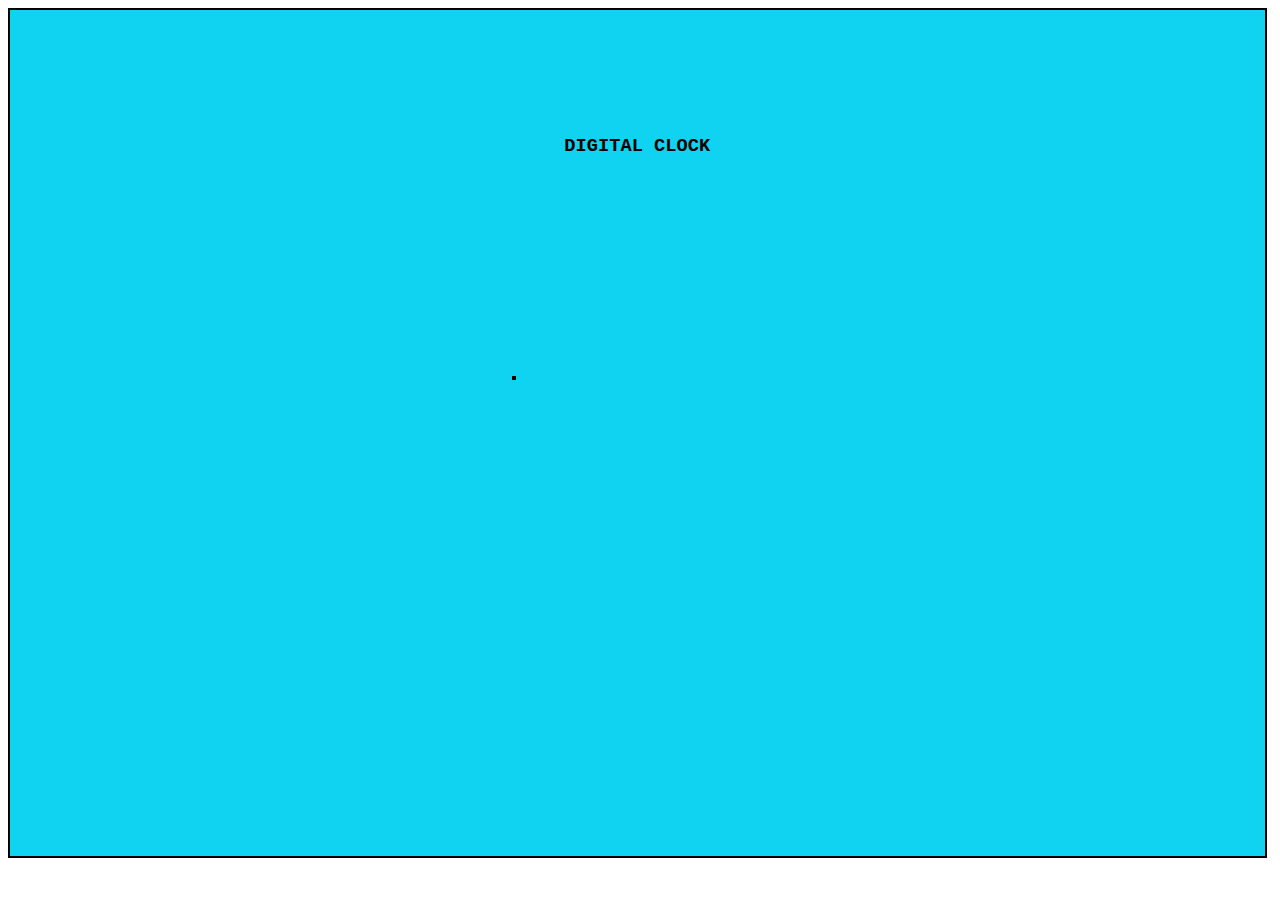
<file: digital-clock/index.html>
<!DOCTYPE html>
<html>

<head>
    <link rel="stylesheet" href="./style.css">
    <script src="./main.js"></script>
</head>

<body>
    <div class=" container background">
        <h3 class="headposition">DIGITAL CLOCK</h3>
        <p id="clock" class="position"></p>
    </div>
</body>

</html>
</file>
<file: digital-clock/style.css>
body{
    height: 100%;
    width:99%;
    /* position: fixed; */
    padding: 0;
    
}
.background {
    background-color:rgb(15, 211, 241);
    border: 2px solid;
    border-width: 2px;
    height: 94vh;
    max-height: 99vh;
    width:99%;
}
.position{
    text-align: center;
    border: 2px solid black;
    color: rgb(231, 228, 236);
    background-color:black;
     font-family: 'Courier New', monospace;
    /* padding:10%; */
    top: 40%;
    left:40%;
    position: absolute;

}
.headposition{
    text-align: center;
    color: black;
     font-family: 'Courier New', monospace;
     margin-top: 10%;
}
</file>
